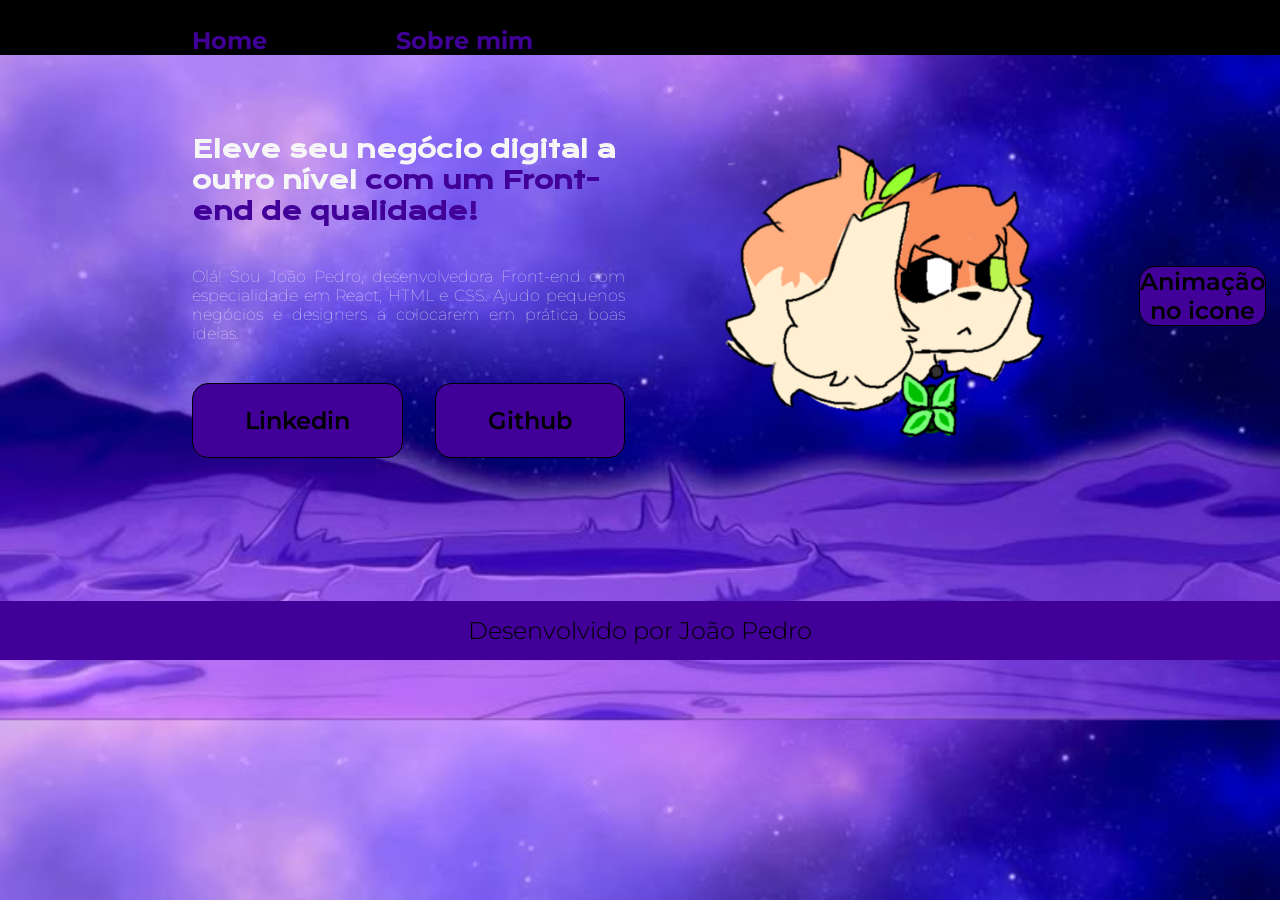
<file: index.html>
<!DOCTYPE html>
<html lang="en">
<head>
    <meta charset="UTF-8">
    <meta name="viewport" content="width=device-width, initial-scale=1.0">
    <title>Document</title>
    <link rel="stylesheet" href="style.css"> 
    <link rel="stylesheet" href="https://cdnjs.cloudflare.com/ajax/libs/animate.css/4.1.1/animate.min.css"&gt;>
</head>
    <body>
<script>
        function dahora() {
            document.getElementById("texto").innerHTML = "A animação começará em 2 segundos!";

            setTimeout(function () {
                document.getElementById("imagem").classList.add("animate__animated", "animate__bounce");

                document.getElementById("texto").innerHTML = "Animação concluída!";
            }, 2000);
        }
    </script>

    <header>
        <nav class="cabecalho">
            <a href="index.html"class="cabecalho-link" >Home</a>
            <a href="sobremim.html" class="cabecalho-link">Sobre mim</a>
        </nav>
    </header>
    <main>
        <section class="container-texto">
            <h1 class="container-texto-titulo">Eleve seu negócio digital a outro nível <strong class="container-titulo-destaque"> com
                    um Front-end de qualidade!</strong></h1>
            <p class="container-texto-paragrafo">Olá! Sou João Pedro, desenvolvedora Front-end com especialidade em
                React, HTML e CSS. Ajudo pequenos negócios e designers a colocarem em prática boas ideias.</p>
            <div class="container-texto-link">
                <div href="" target="_blank" class="container-texto-link-link">Linkedin</div>
                <!-- colocar link do linkedin quando tiver -->
                <a href="https://github.com/Snow-lightning3107" target="_blank" class="container-texto-link-link">Github</a>
            </div>
        </section>
        <section class="container-foto">
            <img id="imagem" src="dusty.png" alt="Foto de João Pedro">
        </section>

        <button onclick="dahora()" id="texto">Animação no icone</button> 



    </main>
    <footer>
         <p>Desenvolvido por João Pedro</p>
    </footer>
    

</body>
</html>
</file>
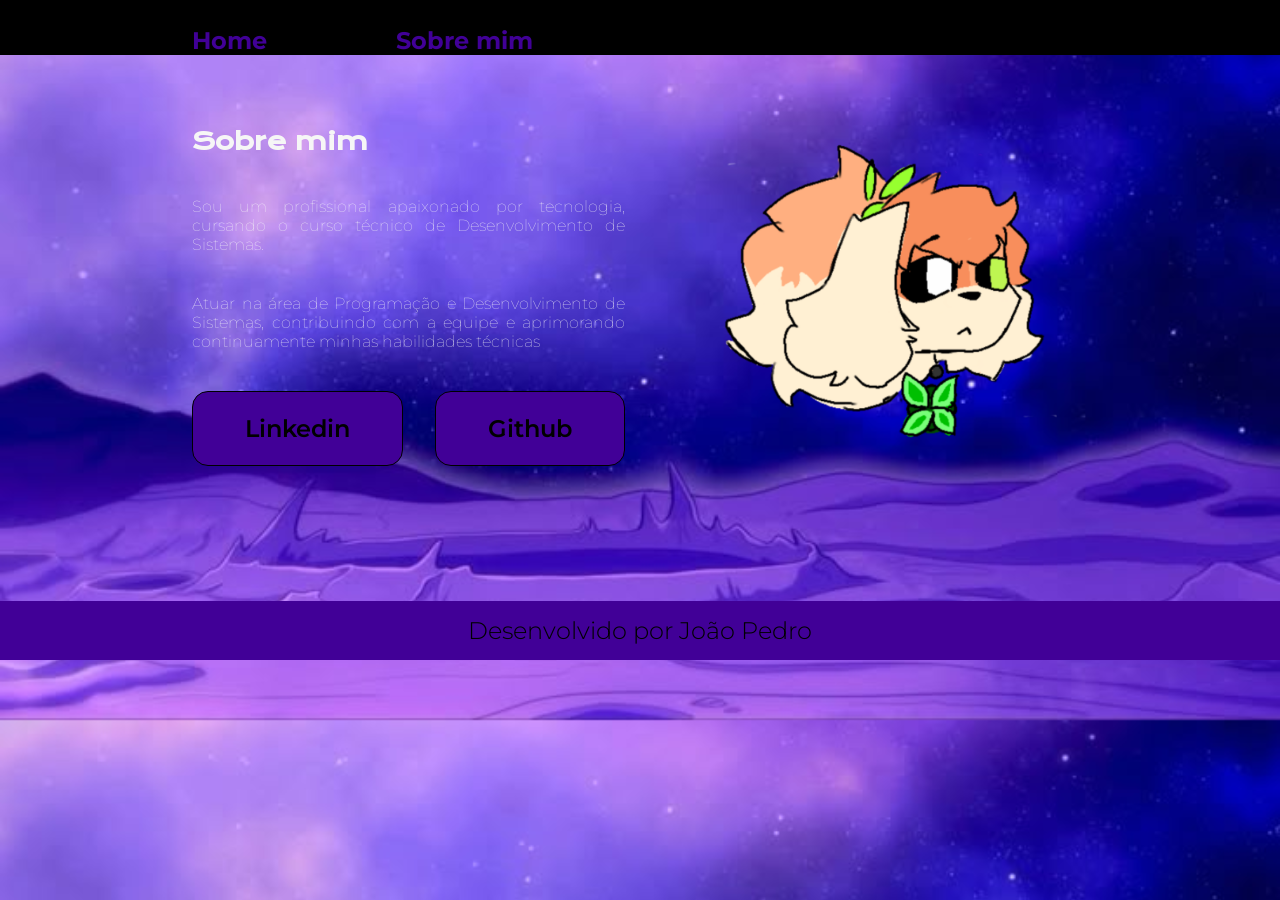
<file: sobremim.html>
<!DOCTYPE html>
<html lang="en">
<head>
    <meta charset="UTF-8">
    <meta name="viewport" content="width=device-width, initial-scale=1.0">
    <title>Document</title>
    <link rel="stylesheet" href="style.css">    
</head>
<body>
     <header>
        <nav class="cabecalho">
            <a href="index.html"class="cabecalho-link">Home</a>
            <a href="sobremim.html" class="cabecalho-link">Sobre mim</a>
        </nav>
    </header>
    <main>
        <section class="container-texto">
            <h1 class="container-texto-titulo">Sobre mim</h1>
            <p class="container-texto-paragrafo">Sou um profissional apaixonado por tecnologia, cursando o curso técnico de Desenvolvimento de Sistemas.</p>
            <p class="container-texto-paragrafo">Atuar na área de Programação e Desenvolvimento de Sistemas, contribuindo com a equipe e aprimorando continuamente minhas habilidades técnicas</p>
            <div class="container-texto-link">
                <div href="" target="_blank" class="container-texto-link-link">Linkedin</div>
                <a href="https://github.com/Snow-lightning3107" target="_blank" class="container-texto-link-link">Github</a>
            </div>
        </section>
        <section class="container-foto">
            <img src="dusty.png" alt="">
        </section>
    </main>
    <footer>
         <p>Desenvolvido por João Pedro</p>
    </footer>
</body>
</html>
</file>
<file: style.css>
@import url('https://fonts.googleapis.com/css2?family=Krona+One&family=Montserrat:ital,wght@0,100..900;1,100..900&display=swap');

:root{
    --corPrincipal: #410097;
    --corSecundaria: #000;
    --corTerciaria: #F6F6F6;

    --fontePrincipal: "Montserrat", sans-serif;
    --fonteSecundaria: "Krona One", sans-serif;
}

*{
    margin: 0;
    padding: 0;
}

body{
    box-sizing: border-box;
    background-image: url(helluva.png);
    background-size: cover;
    color: var(--corTerciaria);
}

header{
    background-color: var(--corSecundaria);
    padding: 2% 0% 0% 15%;
}
.cabecalho{
    display: flex;
    gap: 129px;
}

.cabecalho-link{
     color: var(--corPrincipal);
     font-family: var(--fontePrincipal);
     font-size: 24px;
     font-weight: bold;
     text-decoration: none;

}

main{
    padding: 5% 15%;
    display: flex;
    align-items: center;
    justify-content: space-between;
    gap: 82px;
    margin-bottom: 5%;
}

.container-titulo-destaque{
    color: var(--corPrincipal);
}
.container-texto{
    width: 50%;
    display: flex;
    flex-direction: column;
    gap: 40px;
}
.container-texto-titulo{
    font-family: var(--fonteSecundaria);
    color: var(--corTerciaria);
}

.container-texto-paragrafo{
    font-family: var(--fontePrincipal);
    color: var(--corTerciaria);
    font-size: 16px;
    font-weight: 1;
    text-align: justify;
}

.container-texto-link{
    display: flex;
    flex-direction: row;
    justify-content: space-between;
    align-items: center;
    gap: 32px;
}

.container-texto-link-link{
    background-color: var(--corPrincipal);
    border: solid 1px;
    border-radius: 16px;
    padding: 22px 52px;
    color: var(--corSecundaria);
    font-size: 24px;
    font-family: var(--fontePrincipal);
    font-weight: 600;
}

.container-foto{
    width: 50%;
}

footer{
    color: var(--corSecundaria);
    background-color: var(--corPrincipal);
    padding: 15px;
    text-align: center;
    font-family: var(--fontePrincipal);
    font-size: 1.5rem;
    font-weight: 300;
}

img{
    width: 350px;
}

@media (max-width: 768px){
    main{
        flex-direction: column; 
        gap: 0px;
    }
    .container-texto{
        width: 100%;
        text-align: center;
    }
    .container-foto{
        width: 100%;
        display: flex;
        justify-content: center;
    }
}

a{
    text-decoration: none;
}

#texto{
     background-color: var(--corPrincipal);
    border: solid 1px;
    border-radius: 16px;
    padding: -10px -10px;
    color: var(--corSecundaria);
    font-size: 24px;
    font-family: var(--fontePrincipal);
    font-weight: 600;
}
</file>
